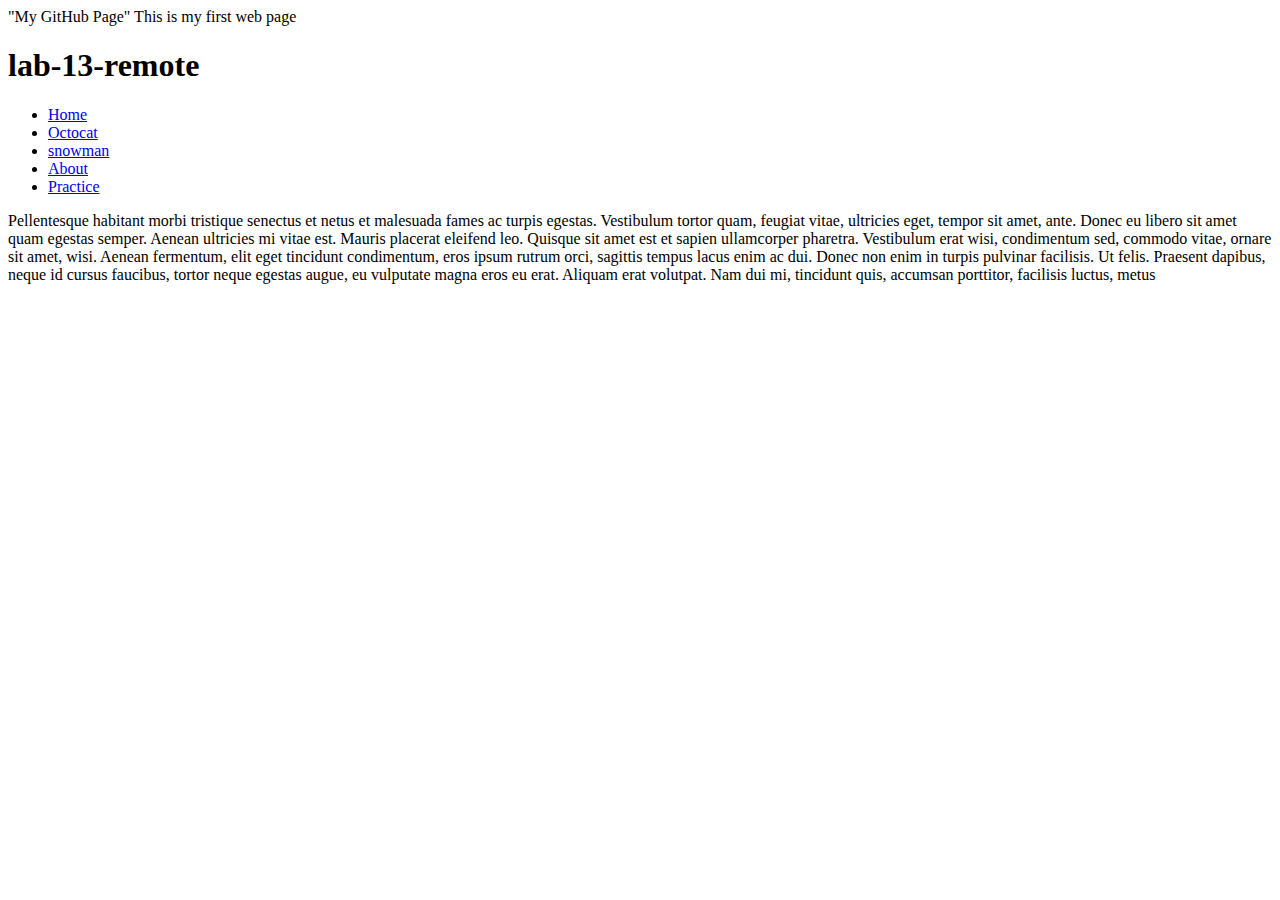
<file: index.html>
"My GitHub Page"
<!DOCTYPE html>
<html>
<body>
    This is my first web page

    <h1> lab-13-remote </h1>

        <ul>
         <li> <a href="file:///Users/student/BSoasti/lab-13-remote/index.html">Home</a> 
         </li>
        <li> <a href="https://octodex.github.com/">Octocat</a>
        </li>
        <li> <a href="http://unicodesnowmanforyou.com/">snowman</a>
        </li>
        <li> <a href="about.html">About</a>
        </li>
         <li> <a href="practice.html">Practice</a>
        </li>

     
    </ul>
    <p>Pellentesque habitant morbi tristique senectus et netus et malesuada fames ac turpis egestas. Vestibulum tortor quam, feugiat vitae, ultricies eget, tempor sit amet, ante. Donec eu libero sit amet quam egestas semper. Aenean ultricies mi vitae est. Mauris placerat eleifend leo. Quisque sit amet est et sapien ullamcorper pharetra. Vestibulum erat wisi, condimentum sed, commodo vitae, ornare sit amet, wisi. Aenean fermentum, elit eget tincidunt condimentum, eros ipsum rutrum orci, sagittis tempus lacus enim ac dui. Donec non enim in turpis pulvinar facilisis. Ut felis. Praesent dapibus, neque id cursus faucibus, tortor neque egestas augue, eu vulputate magna eros eu erat. Aliquam erat volutpat. Nam dui mi, tincidunt quis, accumsan porttitor, facilisis luctus, metus</p>

</body>
</html>
</file>
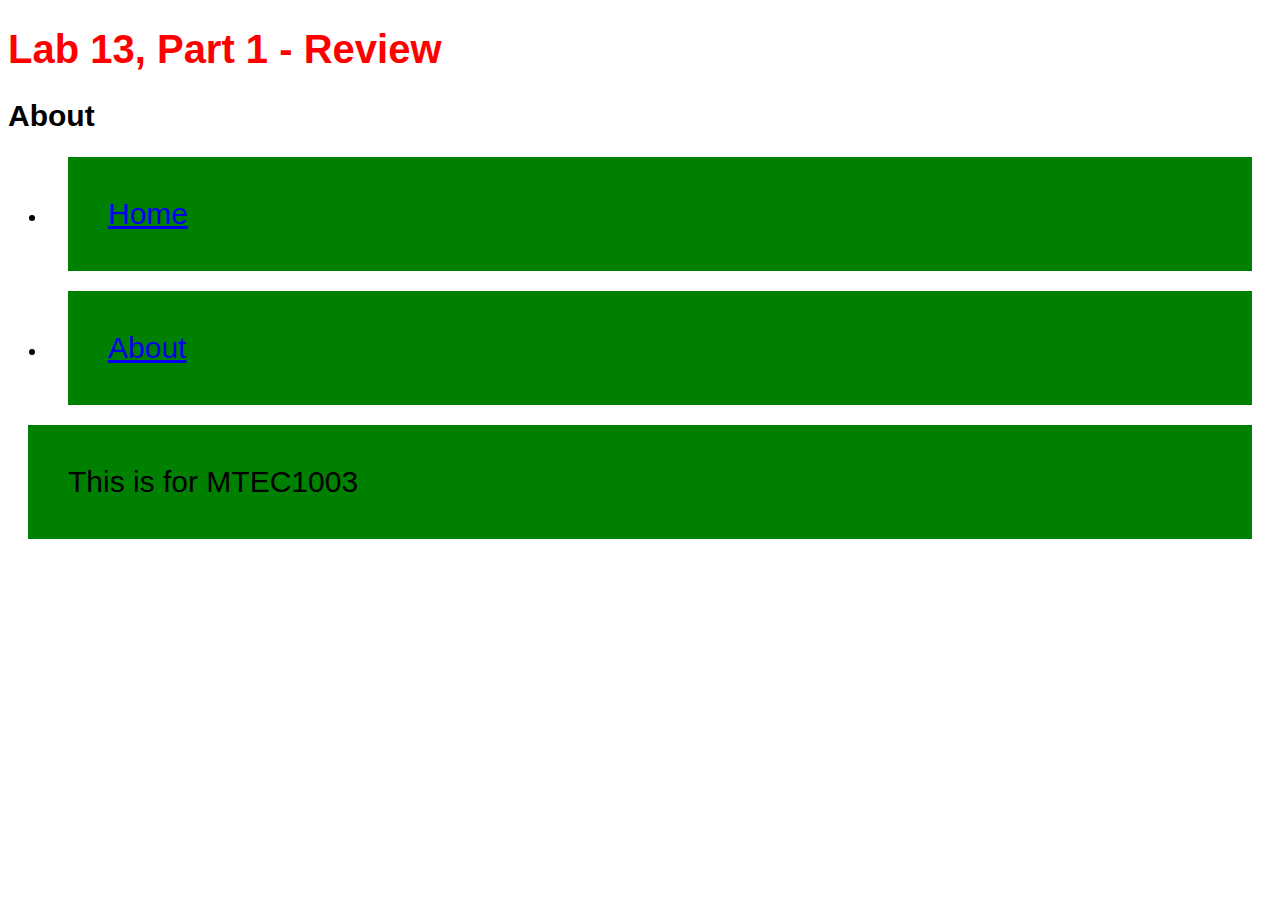
<file: about.html>
<!DOCTYPE html>
<html>
<head>
    <title> Lab 13 About </title>
    <link rel="stylesheet" href="mystyles.css">
</head>
<body>
     <h1> Lab 13, Part 1 - Review </h1>

     <h2> About </h2>

     <ul>
        <li> <p> <span class="Active"><a href="file:///Users/student/BSoasti/lab-13-remote/home.html">Home</a></p> </li>
        <li> <p> <span class="Active"><a href="file:///Users/student/BSoasti/lab-13-remote/home.html">About</a></p></li>
     </ul>

     <p> This is for MTEC1003 </p>







</body>
</html>
</file>
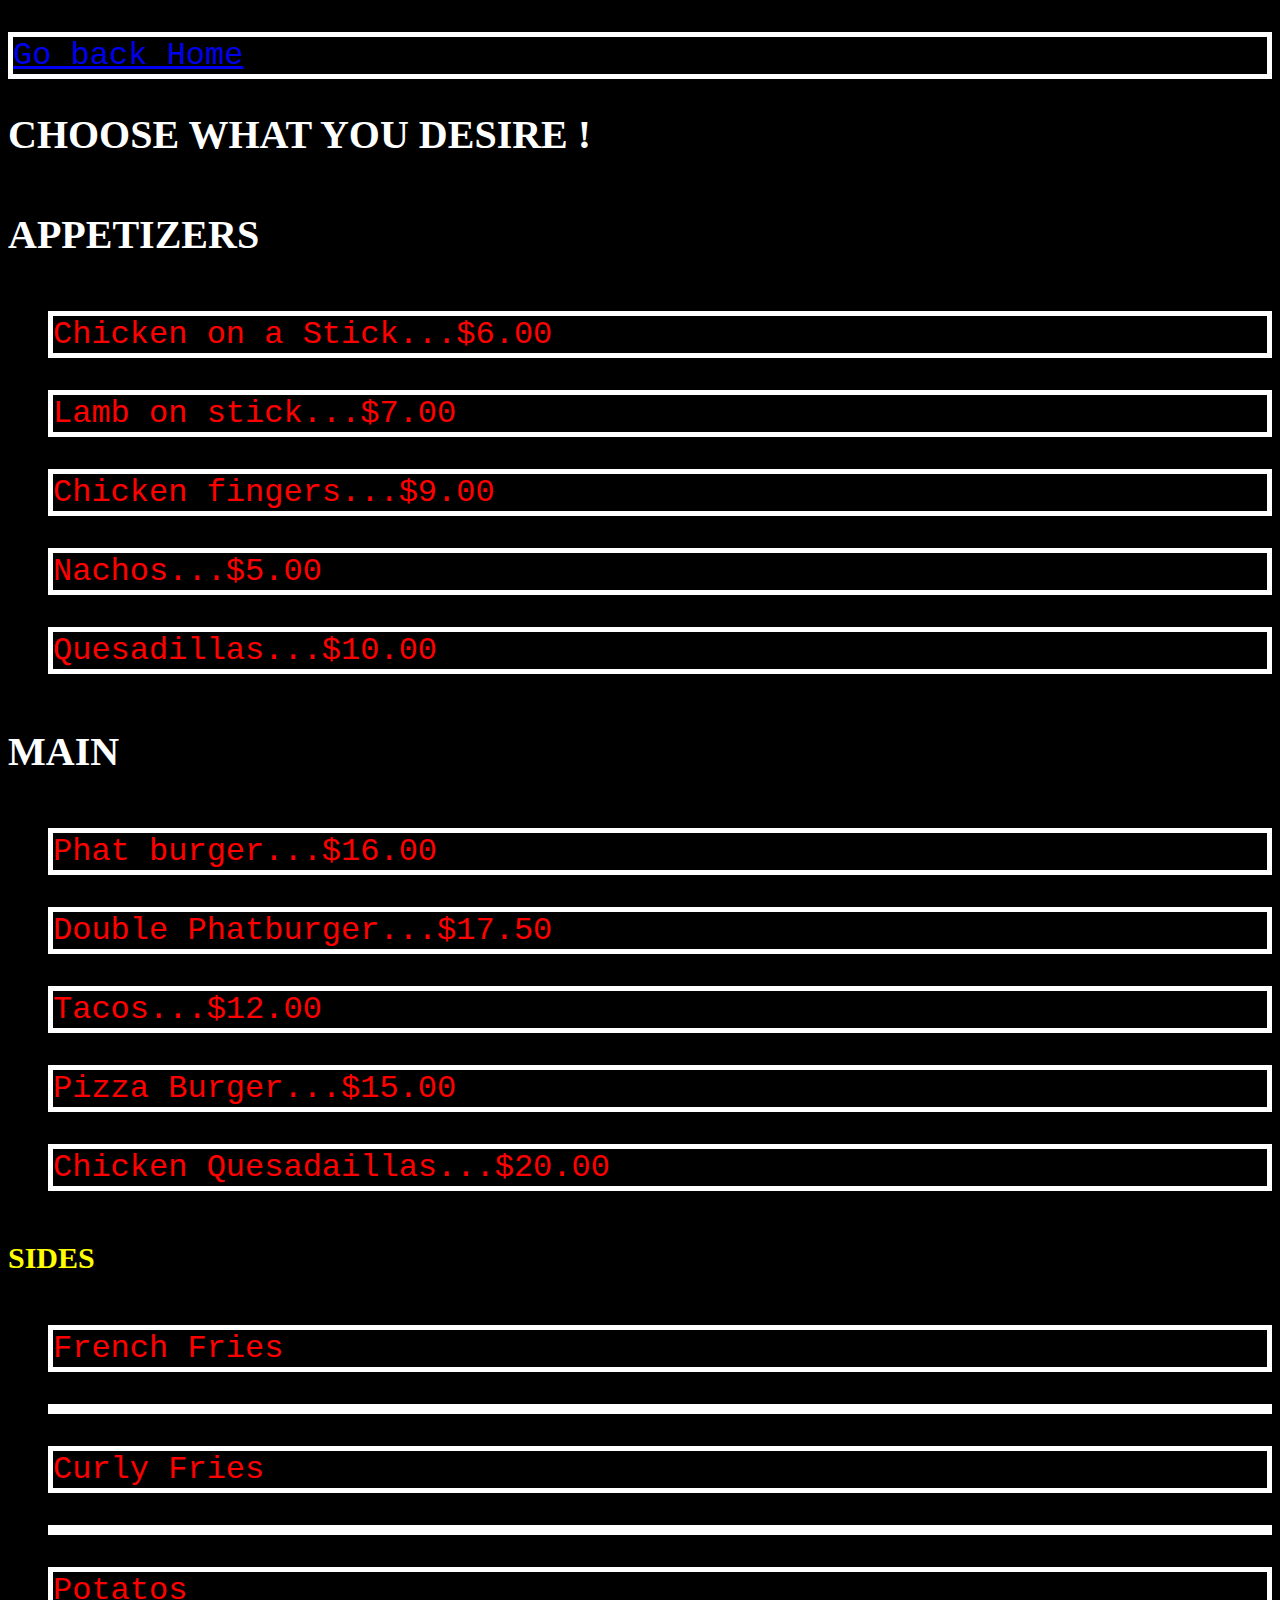
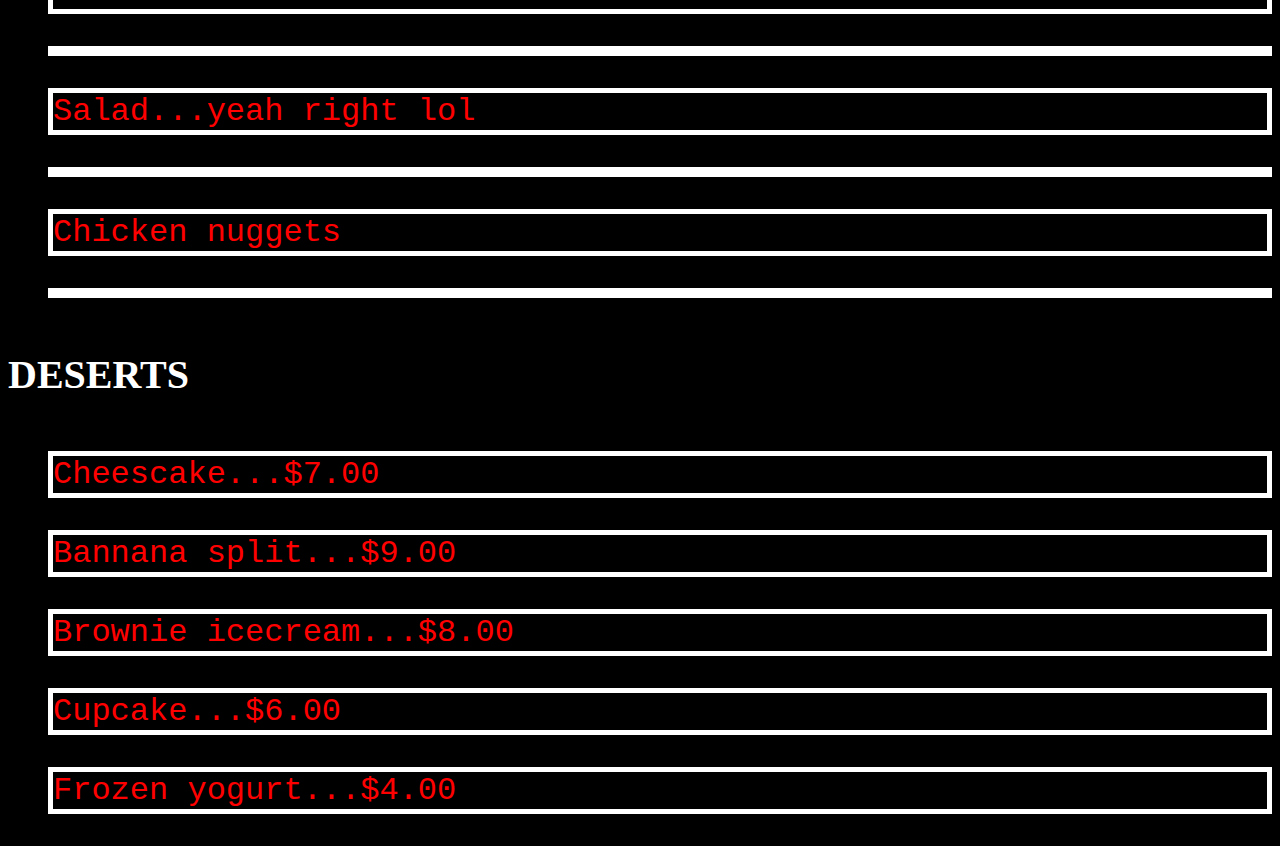
<file: menu.html>
<!DOCTYPE html>
<html>
<head>
    <title> MENU </title>
    <link rel="stylesheet" href="foodstyle.css">
</head>
<body>
     
 <p> <span class="Active"><a href="file:///Users/BULLSB00K/Desktop/Final%20Assignment/index_rest.html">Go back Home</a></p> </li>
     
    

 <h1> CHOOSE WHAT YOU DESIRE !</h1>

     

<h4> APPETIZERS </h4>
<ul>
        <li> <p> Chicken on a Stick...$6.00 </p> </li>
        <li> <p> Lamb on stick...$7.00 </p> </li>
        <li> <p> Chicken fingers...$9.00</p> </li>
        <li> <p> Nachos...$5.00 </p> </li>
        <li> <p> Quesadillas...$10.00 </p> </li>
       
</ul>

<h4> MAIN </h4>
<ul>
        <li> <p> Phat burger...$16.00 </p> </li>
        <li> <p> Double Phatburger...$17.50 </p> </li>
        <li> <p> Tacos...$12.00</p> </li>
        <li> <p> Pizza Burger...$15.00 </p> </li>
        <li> <p> Chicken Quesadaillas...$20.00 </p> </li>
       
</ul>

<h5> SIDES </h5>
<ul>
        <li> <p> French Fries <p/> </li>
        <li> <p> Curly Fries <p/> </li>
        <li> <p> Potatos <p/> </li>
        <li> <p> Salad...yeah right lol <p/> </li>
        <li> <p> Chicken nuggets <p/> </li>
       
</ul>

<h4> DESERTS </h4>
<ul>
        <li> <p> Cheescake...$7.00 </p> </li>
        <li> <p> Bannana split...$9.00 </p> </li>
        <li> <p> Brownie icecream...$8.00</p> </li>
        <li> <p> Cupcake...$6.00 </p> </li>
        <li> <p> Frozen yogurt...$4.00 </p> </li>
       
</ul>

<body>
<html>
</file>
<file: mystyles.css>
body{
    font-family: sans-serif ;
    font-size: 20px;
    background: white url(http://images.wikia.com/adventuretimewithfinnandjake/images/3/3a/S1e1_flip_out.png) repeat top right;
}


h1 {
    color: red;
    
}
.active{
    border-style: dashed;
    border-width: 50px;
    border-left-width: 10px;
    border-right-width: 10px;
    border-color: black;
}

p {
    font-size: 1.5em;
    background-color: green;
    margin: 20px;
    padding: 40px;
}
</file>
<file: foodstyle.css>
body{
    font-family: sans-serif ; 
    font-size: 20px;
    background: Black

}

h1 {
    color: white;
    font-family: impact;
    font-size: 200%;
}

p  {
    color: red;
    font-family: courier;
    font-size: 160%;
}
h2 {
    color: white;
    font-family: impact;
    font-size: 200%;
}

h4 {
    color: white;
    font-family: impact;
    font-size: 200%;
}

h5 {
    color: yellow;
    font-family: impact;
    font-size: 150%;
}

p {
    border: 5px solid white;
}
</file>
